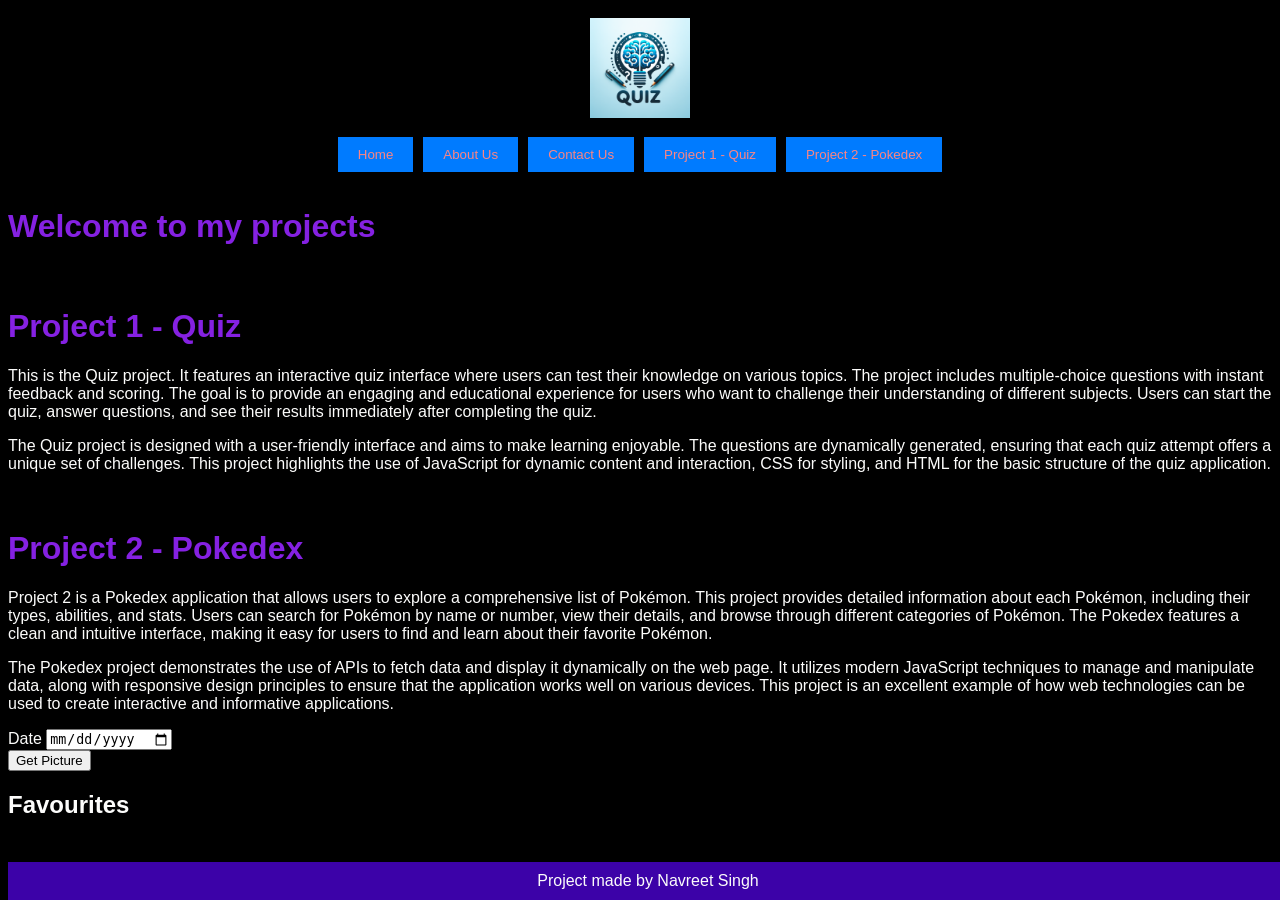
<file: index.html>
<!DOCTYPE html>
<html lang="en">
<head>
    <meta charset="UTF-8">
    <meta name="viewport" content="width=device-width, initial-scale=1.0">
    <title>Astronomy Picture of the Day</title>
    <link rel="stylesheet" href="STYLE.CSS">
</head>
<body>
    <header>
        <div class="logo-container">
            <img src="LOGO.png" alt="Logo" class="logo"> 
        </div>
        <nav class="button-container">
            <button class="nav-button" onclick="window.location.href='index.html'">Home</button>
            <button class="nav-button" onclick="window.location.href='about.html'">About Us</button>
            <button class="nav-button" onclick="window.location.href='contact.html'">Contact Us</button>
            
            <button class="nav-button" onclick="window.location.href='quiz.html'">Project 1 - Quiz</button>
            <button class="nav-button" onclick="window.location.href='Pokemon.html'">Project 2 - Pokedex</button>
        </nav>
    </header>
<h1> Welcome to my projects</h1>
    <main class="container my-4">
        <h1>Project 1 - Quiz</h1>
        <p>This is the Quiz project. It features an interactive quiz interface where users can test their knowledge on various topics. The project includes multiple-choice questions with instant feedback and scoring. The goal is to provide an engaging and educational experience for users who want to challenge their understanding of different subjects. Users can start the quiz, answer questions, and see their results immediately after completing the quiz.</p>
        <p>The Quiz project is designed with a user-friendly interface and aims to make learning enjoyable. The questions are dynamically generated, ensuring that each quiz attempt offers a unique set of challenges. This project highlights the use of JavaScript for dynamic content and interaction, CSS for styling, and HTML for the basic structure of the quiz application.</p>
    </main>

    <main class="container my-4">
        <h1>Project 2 - Pokedex</h1>
        <p>Project 2 is a Pokedex application that allows users to explore a comprehensive list of Pokémon. This project provides detailed information about each Pokémon, including their types, abilities, and stats. Users can search for Pokémon by name or number, view their details, and browse through different categories of Pokémon. The Pokedex features a clean and intuitive interface, making it easy for users to find and learn about their favorite Pokémon.</p>
        <p>The Pokedex project demonstrates the use of APIs to fetch data and display it dynamically on the web page. It utilizes modern JavaScript techniques to manage and manipulate data, along with responsive design principles to ensure that the application works well on various devices. This project is an excellent example of how web technologies can be used to create interactive and informative applications.</p>
    </main>
    
        
        
        <form id="dateForm" class="form-inline justify-content-center mb-4">
            <div class="form-group mx-sm-3 mb-2">
                <label for="dateInput" class="sr-only">Date</label>
                <input type="date" class="form-control" id="dateInput" required>
            </div>
            <button type="submit" class="btn btn-primary mb-2">Get Picture</button>
        </form>

        <div id="pictureDisplay" class="text-center"></div>

        <h2 class="text-center mt-5">Favourites</h2>
        <div id="favouritesDisplay" class="row"></div>
    </main>

    <footer>Project made by Navreet Singh </footer>

    <script src="SCRIPY.JS"></script>
</body>
</html>
</file>
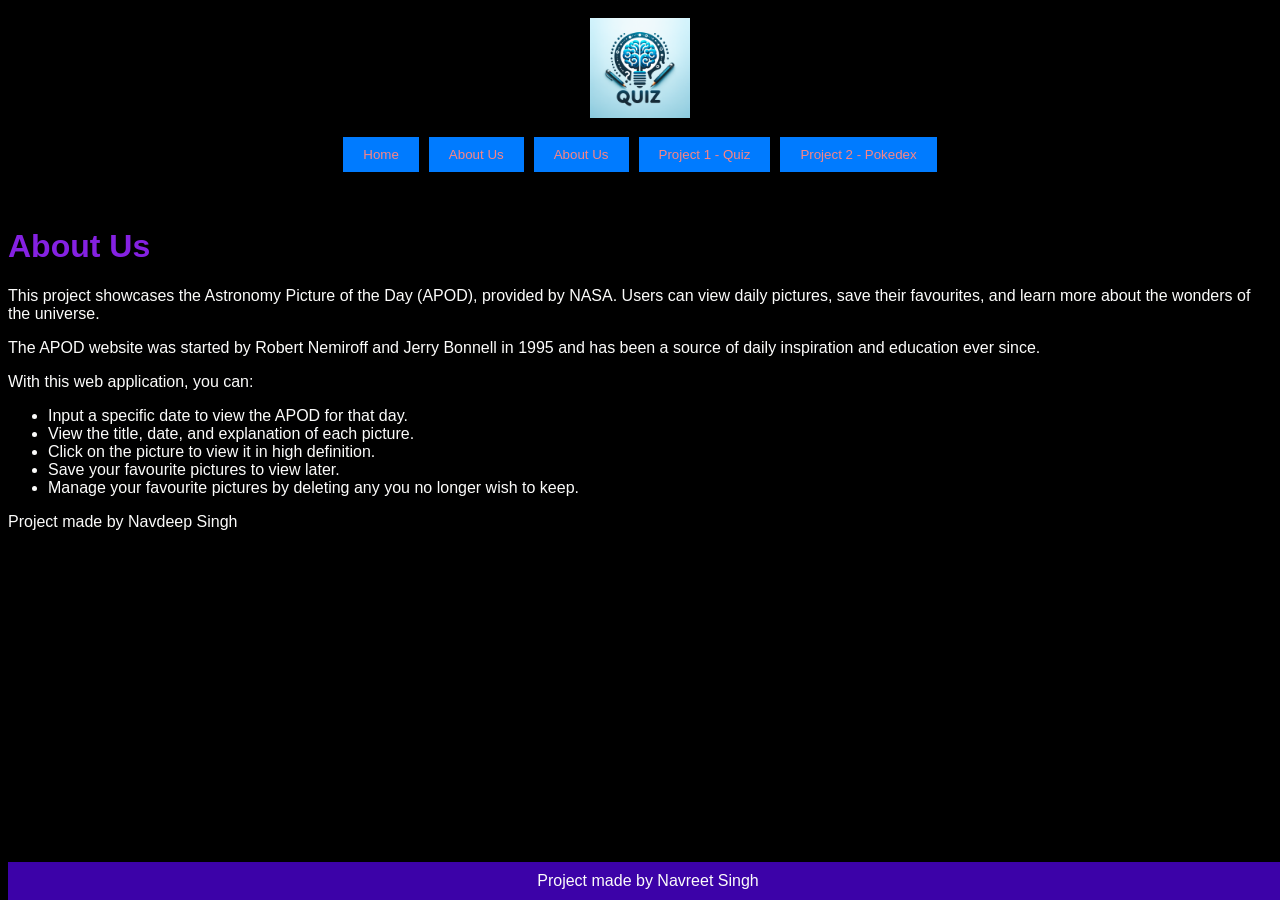
<file: ABOUT.HTML>
<!DOCTYPE html>
<html lang="en">
<head>
    <meta charset="UTF-8">
    <meta name="viewport" content="width=device-width, initial-scale=1.0">
    <title>About Us - Astronomy Picture of the Day</title>
    <link rel="stylesheet" href="STYLE.CSS">
</head>
<body>
    <header>
        <div class="logo-container">
            <img src="LOGO.png" alt="Logo" class="logo"> 
        </div>
        <nav class="button-container">
            <button class="nav-button" onclick="window.location.href='index.html'">Home</button>
            <button class="nav-button" onclick="window.location.href='About Us.html'">About Us</button>
            <button class="nav-button" onclick="window.location.href='Contact Us.html'">About Us</button>  
            <button class="nav-button" onclick="window.location.href='Quiz.html'">Project 1 - Quiz</button>
            <button class="nav-button" onclick="window.location.href='Pokemon/Pokemonhtml'">Project 2 - Pokedex</button>
        </nav>
    </header>

    <main class="container my-4">
        <h1>About Us</h1>
        <p>This project showcases the Astronomy Picture of the Day (APOD), provided by NASA. Users can view daily pictures, save their favourites, and learn more about the wonders of the universe.</p>
        <p>The APOD website was started by Robert Nemiroff and Jerry Bonnell in 1995 and has been a source of daily inspiration and education ever since.</p>
        <p>With this web application, you can:</p>
        <ul>
            <li>Input a specific date to view the APOD for that day.</li>
            <li>View the title, date, and explanation of each picture.</li>
            <li>Click on the picture to view it in high definition.</li>
            <li>Save your favourite pictures to view later.</li>
            <li>Manage your favourite pictures by deleting any you no longer wish to keep.</li>
        </ul>
        <p>Project made by Navdeep Singh</p>
    </main>

    <footer>Project made by Navreet Singh</footer>
</body>
</html>
</file>
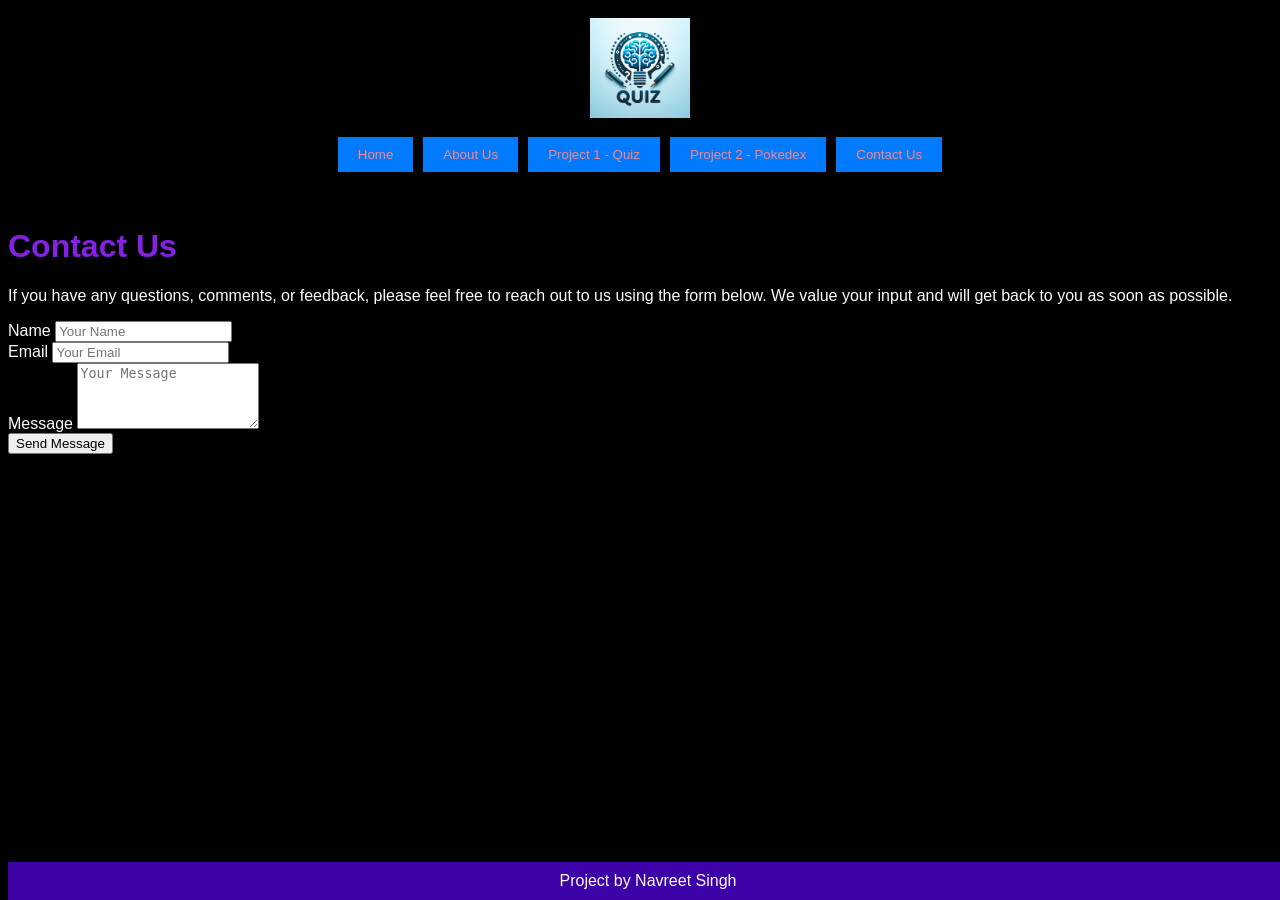
<file: CONTACT.HTML>
<!DOCTYPE html>
<html lang="en">
<head>
    <meta charset="UTF-8">
    <meta name="viewport" content="width=device-width, initial-scale=1.0">
    <title>Contact Us</title>
    <link rel="stylesheet" href="STYLE.CSS">
</head>
<body>
    <header>
        <div class="logo-container">
            <img src="LOGO.png" alt="Logo" class="logo"> 
        </div>
        <nav class="button-container">
            <button class="nav-button" onclick="window.location.href='index.html'">Home</button>
            <button class="nav-button" onclick="window.location.href='About Us.html'">About Us</button>
            <button class="nav-button" onclick="window.location.href='Quiz/Quiz.html'">Project 1 - Quiz</button>
            <button class="nav-button" onclick="window.location.href='Pokemon/Pokemon.html'">Project 2 - Pokedex</button>
            <button class="nav-button" onclick="window.location.href='Contact Us.html'">Contact Us</button>
        </nav>
    </header>

    <main class="container my-4">
        <h1>Contact Us</h1>
        <p>If you have any questions, comments, or feedback, please feel free to reach out to us using the form below. We value your input and will get back to you as soon as possible.</p>

        <form id="contactForm" class="form-inline justify-content-center mb-4">
            <div class="form-group mx-sm-3 mb-2">
                <label for="nameInput" class="sr-only">Name</label>
                <input type="text" class="form-control" id="nameInput" placeholder="Your Name" required>
            </div>
            <div class="form-group mx-sm-3 mb-2">
                <label for="emailInput" class="sr-only">Email</label>
                <input type="email" class="form-control" id="emailInput" placeholder="Your Email" required>
            </div>
            <div class="form-group mx-sm-3 mb-2">
                <label for="messageInput" class="sr-only">Message</label>
                <textarea class="form-control" id="messageInput" rows="4" placeholder="Your Message" required></textarea>
            </div>
            <button type="submit" class="btn btn-primary mb-2">Send Message</button>
        </form>
    </main>

    <footer>Project by Navreet Singh </footer>
</body>
</html>
</file>
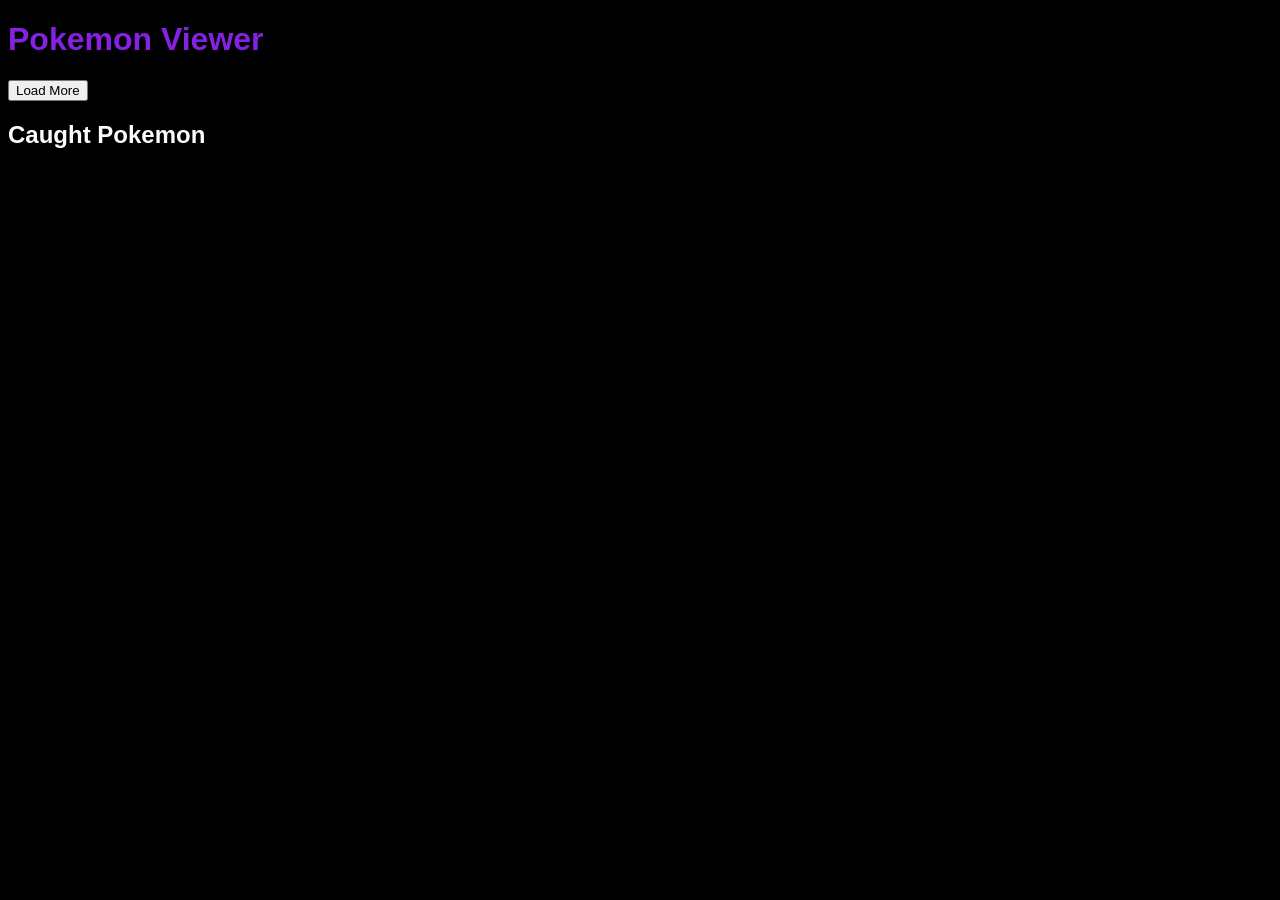
<file: POKEMON.HTML>
<!DOCTYPE html>
<html lang="en">
<head>
    <meta charset="UTF-8">
    <meta name="viewport" content="width=device-width, initial-scale=1.0">
    <title>Pokemon Viewer</title>
    <link rel="stylesheet" href="STYLE.CSS">
    <link rel="stylesheet" href="C:\Users\90541130568\Desktop\capstone part-4">
</head>
<body>
    <div class="container">
        <h1 class="text-center my-4">Pokemon Viewer</h1>
        <div id="pokemon-list" class="row"></div>
        <div class="text-center my-4">
            <button id="load-more" class="btn btn-primary">Load More</button>
        </div>
        <h2 class="text-center my-4">Caught Pokemon</h2>
        <div id="caught-pokemon-list" class="row"></div>
    </div>
    <script src="SCRIPY.JS"></script>
</body>
</html>
</file>
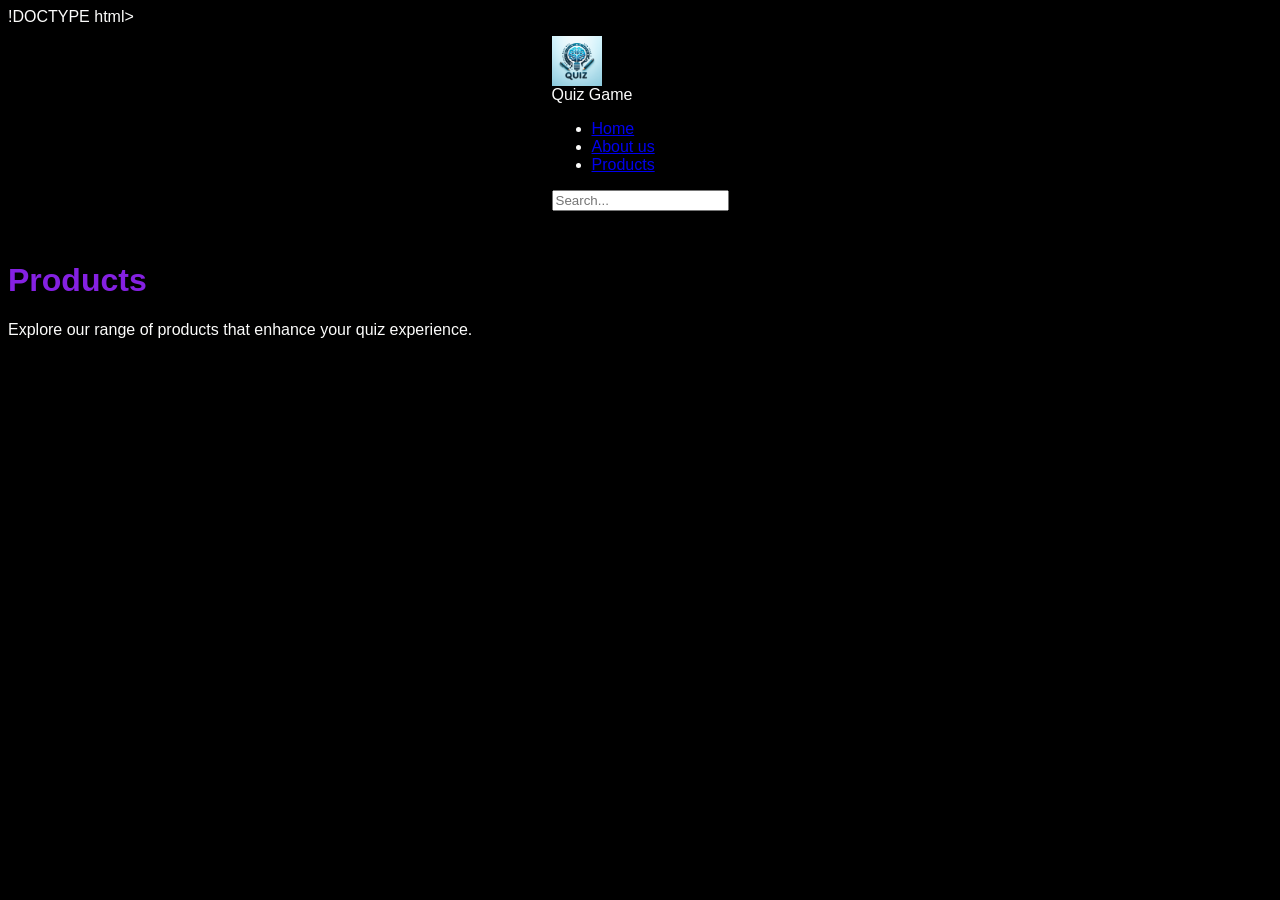
<file: PRODUCT.HTML>
!DOCTYPE html>
<html lang="en">
<head>
    <meta charset="UTF-8">
    <meta name="viewport" content="width=device-width, initial-scale=1.0">
    <title>Products</title>
    <link rel="stylesheet" href="STYLE.CSS">
</head>
<body>
    <header>
        <nav>
            <img src="LOGO.png" width="50" height="50" alt="Logo">
            <div class="logo">Quiz Game</div>
            <ul>
                <li><a href="INDEX.HTML">Home</a></li>
                <li><a href="ABOUT.HTML">About us</a></li>
                <li><a href="PRODUCT.HTML">Products</a></li>
            </ul>
            <div class="search-bar">
                <input type="text" placeholder="Search...">
            </div>
        </nav>
    </header>
    <main>
        <div class="container">
            <h1>Products</h1>
            <p>Explore our range of products that enhance your quiz experience.</p>
        </div>
    </main>
</body>
</html>
</file>
<file: STYLE.CSS>
body {
    font-family: Arial, sans-serif;
    background-color: black;
    background-size: cover;
    background-position: center;
    background-attachment: fixed;
    color: #fcfcfb; /* Make text white for better visibility on dark background */
}

header {
    display: flex;
    flex-direction: column;
    align-items: center;
    background: rgba(0, 0, 0, 0.7); /* Semi-transparent background */
    padding: 10px 20px;
}
h1{ 
    color: #8521e2;
}
.logo-container {
    margin-bottom: 10px;
}

.logo {
    max-width: 100px;
    height: auto;
}

.button-container {
    display: flex;
    justify-content: center;
    flex-wrap: wrap;
}


.nav-button, .project-button {
    background-color: #007bff;
    color: rgb(250, 133, 133);
    border: none;
    padding: 10px 20px;
    margin: 5px;
    cursor: pointer;
}

.nav-button:hover, .project-button:hover {
    background-color: #a2e4ec;
}

footer {
    text-align: center;
    background: rgba(86, 3, 240, 0.7); /* Semi-transparent background */
    padding: 10px 0;
    position: fixed;
    bottom: 0;
    width: 100%;
}

main {
    padding-top: 20px; /* Add some padding to avoid overlap with the fixed footer */
}
</file>
